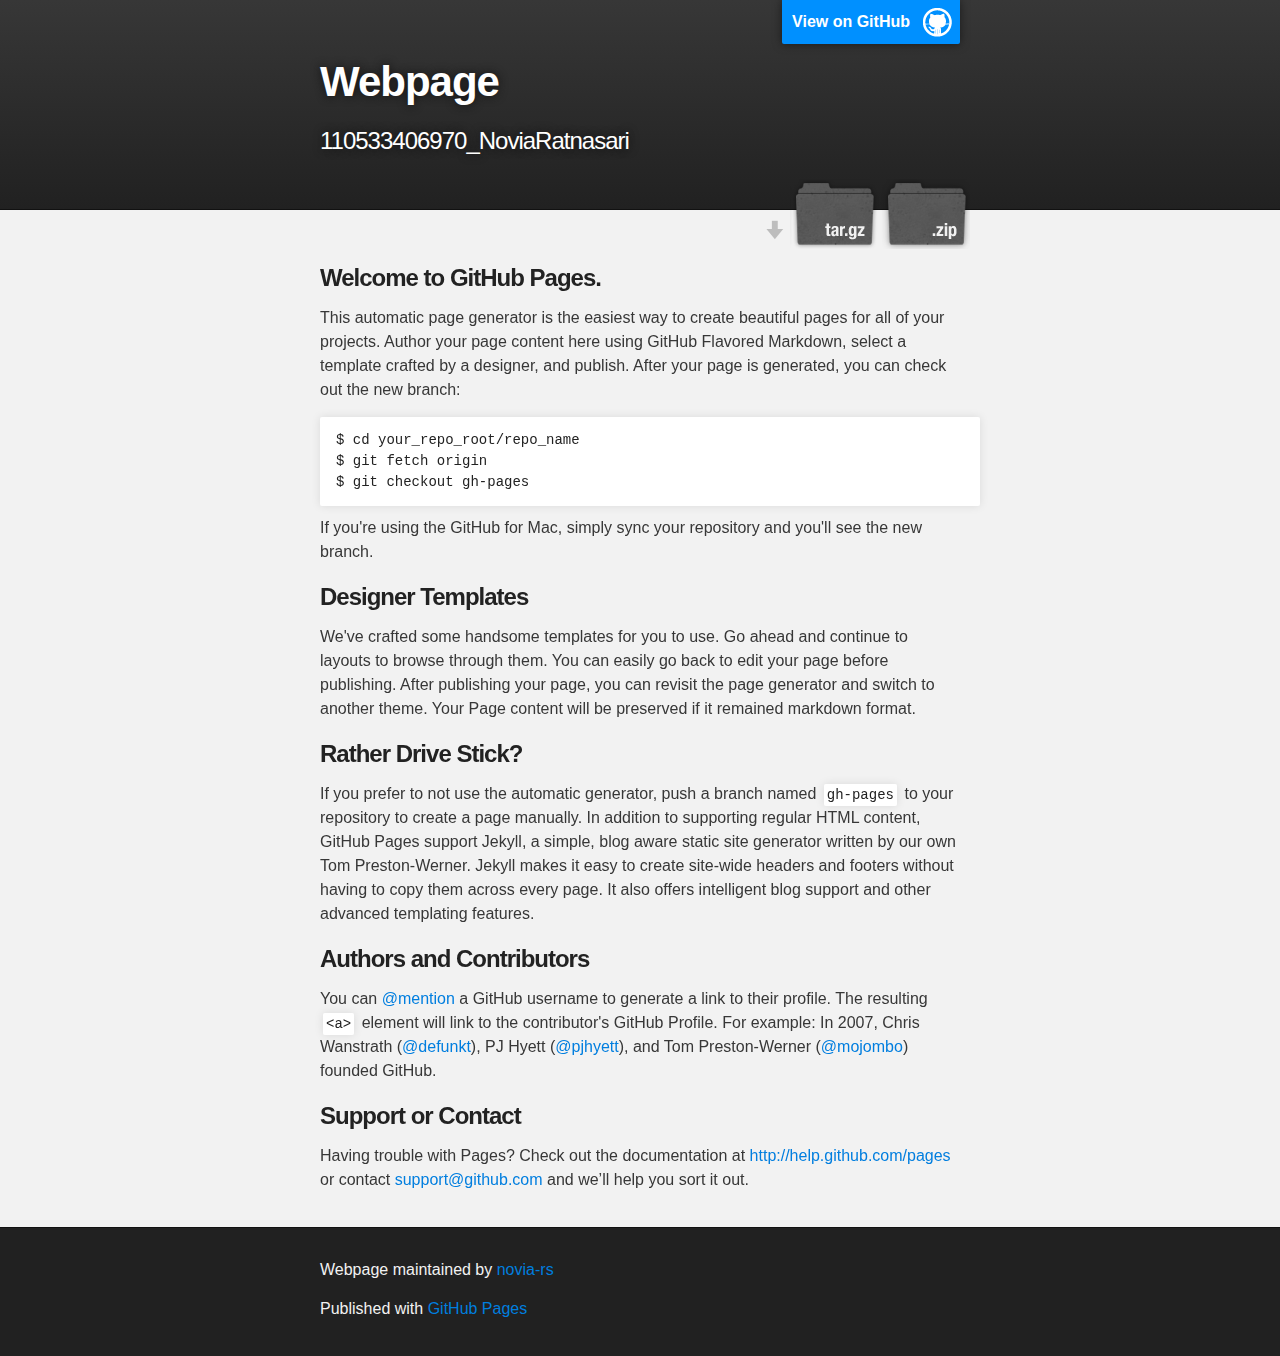
<file: index.html>
<!DOCTYPE html>
<html>

  <head>
    <meta charset='utf-8' />
    <meta http-equiv="X-UA-Compatible" content="chrome=1" />
    <meta name="description" content="Webpage : 110533406970_NoviaRatnasari" />

    <link rel="stylesheet" type="text/css" media="screen" href="stylesheets/stylesheet.css">

    <title>Webpage</title>
  </head>

  <body>

    <!-- HEADER -->
    <div id="header_wrap" class="outer">
        <header class="inner">
          <a id="forkme_banner" href="https://github.com/novia-rs/webpage">View on GitHub</a>

          <h1 id="project_title">Webpage</h1>
          <h2 id="project_tagline">110533406970_NoviaRatnasari</h2>

            <section id="downloads">
              <a class="zip_download_link" href="https://github.com/novia-rs/webpage/zipball/master">Download this project as a .zip file</a>
              <a class="tar_download_link" href="https://github.com/novia-rs/webpage/tarball/master">Download this project as a tar.gz file</a>
            </section>
        </header>
    </div>

    <!-- MAIN CONTENT -->
    <div id="main_content_wrap" class="outer">
      <section id="main_content" class="inner">
        <h3>Welcome to GitHub Pages.</h3>

<p>This automatic page generator is the easiest way to create beautiful pages for all of your projects. Author your page content here using GitHub Flavored Markdown, select a template crafted by a designer, and publish. After your page is generated, you can check out the new branch:</p>

<pre><code>$ cd your_repo_root/repo_name
$ git fetch origin
$ git checkout gh-pages
</code></pre>

<p>If you're using the GitHub for Mac, simply sync your repository and you'll see the new branch.</p>

<h3>Designer Templates</h3>

<p>We've crafted some handsome templates for you to use. Go ahead and continue to layouts to browse through them. You can easily go back to edit your page before publishing. After publishing your page, you can revisit the page generator and switch to another theme. Your Page content will be preserved if it remained markdown format.</p>

<h3>Rather Drive Stick?</h3>

<p>If you prefer to not use the automatic generator, push a branch named <code>gh-pages</code> to your repository to create a page manually. In addition to supporting regular HTML content, GitHub Pages support Jekyll, a simple, blog aware static site generator written by our own Tom Preston-Werner. Jekyll makes it easy to create site-wide headers and footers without having to copy them across every page. It also offers intelligent blog support and other advanced templating features.</p>

<h3>Authors and Contributors</h3>

<p>You can <a href="https://github.com/blog/821" class="user-mention">@mention</a> a GitHub username to generate a link to their profile. The resulting <code>&lt;a&gt;</code> element will link to the contributor's GitHub Profile. For example: In 2007, Chris Wanstrath (<a href="https://github.com/defunkt" class="user-mention">@defunkt</a>), PJ Hyett (<a href="https://github.com/pjhyett" class="user-mention">@pjhyett</a>), and Tom Preston-Werner (<a href="https://github.com/mojombo" class="user-mention">@mojombo</a>) founded GitHub.</p>

<h3>Support or Contact</h3>

<p>Having trouble with Pages? Check out the documentation at <a href="http://help.github.com/pages">http://help.github.com/pages</a> or contact <a href="mailto:support@github.com">support@github.com</a> and we’ll help you sort it out.</p>
      </section>
    </div>

    <!-- FOOTER  -->
    <div id="footer_wrap" class="outer">
      <footer class="inner">
        <p class="copyright">Webpage maintained by <a href="https://github.com/novia-rs">novia-rs</a></p>
        <p>Published with <a href="http://pages.github.com">GitHub Pages</a></p>
      </footer>
    </div>

    

  </body>
</html>
</file>
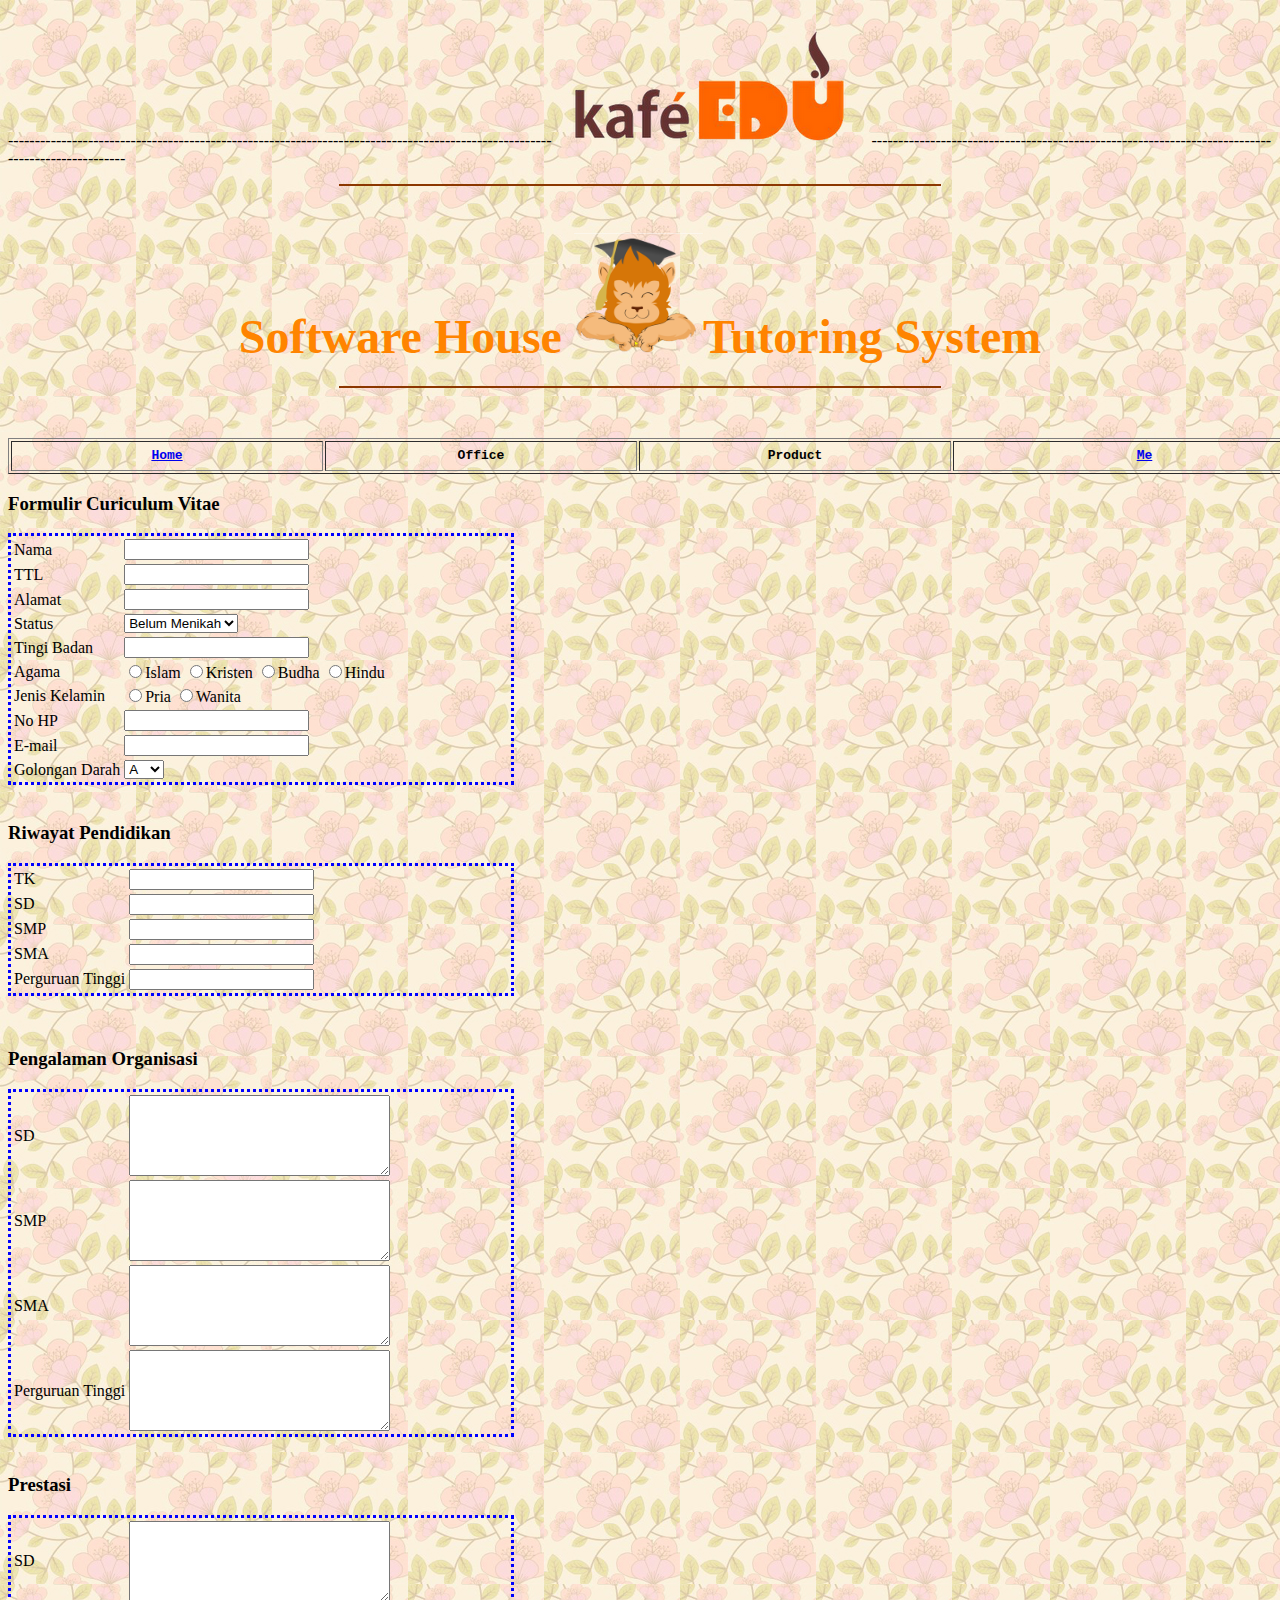
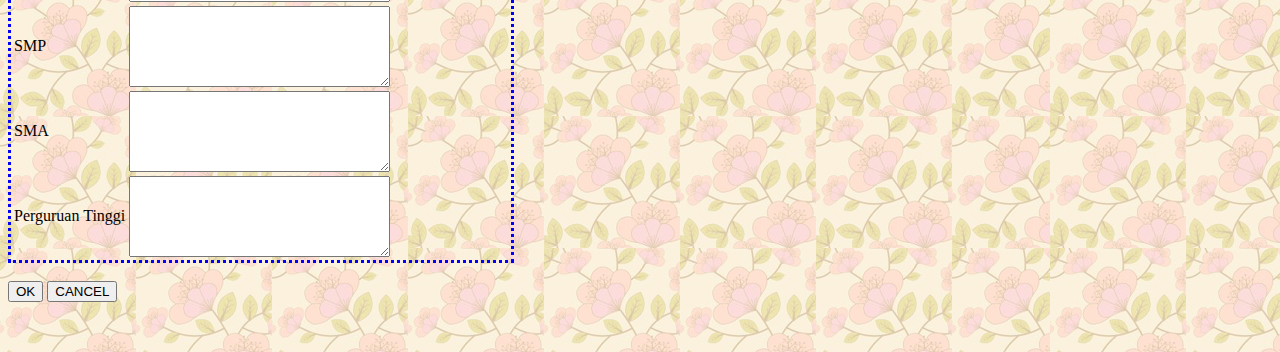
<file: form.html>
<html>
<title>Sanggar Singgah Opie Teta
</title>
</head>
<body background="back.jpg">
<p>
  <marquee direction="center">
  </marquee>	
</p>
<p>  	------------------------------------------------------------------------------------------------------<img src="kafeEDu2 (1).png" width="320" height="122" align="bottom">-------------------------------------------------------------------------------------------------</p>
<hr color="8c3700" width="600" height="45" align="center">
<br>

<h1 align="center">
<font face="AdineKirnberg">
<font size="30">
<font color="ff8400">
Software House </font><font face="AdineKirnberg"><font size="30"><font color="ff8400"><img src="Capture (5).PNG" width="129" height="120"></font></font></font><font color="ff8400">Tutoring System<b><br>
</b></font><b>
</b></font><b>
</b></font><b>
</b></h1><b><b><hr color="8c3700" width="600" height="45" align="center"></b></b>
<p>&nbsp;</p>
        <table width="1331" height="36" border="1">
  <tr>
    <td width="308"><div align="center"><samp><strong><a href="Profil.html">Home</a></strong></samp></div></td>
    <td width="308"><div align="center"><samp><strong>Office</strong></samp></div></td>
    <td width="308"><div align="center"><samp><strong>Product</strong></samp></div></td>
    <td width="379"><div align="center"><samp><strong><a href="MeProfile.html">Me</a></strong></samp></div></td>
  </tr>
</table>
<h3>Formulir Curiculum Vitae</h3>
	<form action="" method="post">
    <div style="width:500px;border:3px dotted blue;">
	<table border=0>
   
    <tr>
      <td>Nama</td>
      <td><input type="text" /></td>
    </tr>
	
	 <tr>
      <td>TTL</td>
      <td><input type="text" /></td>
    </tr>
	
	 <tr>
      <td>Alamat</td>
      <td><input type="text" /></td>
    </tr>
	
	<tr>
      <td>Status</td>
      <td>
      <select name="status">
        <option>Belum Menikah</option>
        <option>Menikah</option>
		<option>Duda</option>
		<option>Janda</option>
      </select>
      </td>
    </tr>
	
	<tr>
      <td>Tingi Badan</td>
      <td><input type="text" /></td>
    </tr>
	
	<tr>
      <td>Agama</td>
      <td>
        <input type="radio" name="agama"/>Islam
        <input type="radio" name="agama"/>Kristen
		<input type="radio" name="agama"/>Budha
		<input type="radio" name="agama"/>Hindu
      </td>
    </tr>
	
	<tr>
      <td>Jenis Kelamin</td>
      <td>
        <input type="radio" name="sex"/>Pria
        <input type="radio" name="sex"/>Wanita
      </td>
    </tr>
	
	 <tr>
      <td>No HP</td>
      <td><input type="number" /></td>
    </tr>
	
	<tr>
      <td>E-mail</td>
      <td><input type="text" /></td>
    </tr>
	
	<tr>
      <td>Golongan Darah</td>
      <td>
      <select name="goldar">
        <option>A</option>
        <option>B</option>
		<option>AB</option>
		<option>O</option>
      </select>
      </td>
    </tr>
	</table>
	</div>
	<br>
	<h3>Riwayat Pendidikan</h3>
	<div style="width:500px;border:3px dotted blue;">
	<table border=0>
	<tr>
      <td>TK</td>
      <td><input type="text"/></td>
    </tr>
	
	<tr>
      <td>SD</td>
      <td><input type="text" /></td>
    </tr>
	
	<tr>
      <td>SMP</td>
      <td><input type="text" /></td>
    </tr>
	
	<tr>
      <td>SMA</td>
      <td><input type="text" /></td>
    </tr>
	
	<tr>
      <td>Perguruan Tinggi</td>
      <td><input type="text" /></td>
    </tr>
    </table>
    </form>
    </div>

	<br>
	<h3>Pengalaman Organisasi</h3>
	<div style="width:500px;border:3px dotted blue;">
	<table border=0>
	<tr>
      <td>SD</td>
      <td><textarea name="sd"cols="30" rows="5"></textarea>
	  </td>
    </tr>
	
	<tr>
      <td>SMP</td>
      <td><textarea name="smp"cols="30" rows="5"></textarea>
    </tr>
	
	<tr>
      <td>SMA</td>
      <td><textarea name="sma"cols="30" rows="5"></textarea>
    </tr>
	
	<tr>
      <td>Perguruan Tinggi</td>
      <td><textarea name="perguruan tinggi"cols="30" rows="5"></textarea>
    </tr>
    </table>
	</form>
    </div>
	
	<br>
	<h3>Prestasi</h3>
	<div style="width:500px;border:3px dotted blue;">
	<table border=0>
	
	<tr>
      <td>SD</td>
      <td><textarea name="sd"cols="30" rows="5"></textarea>
    </tr>
	
	<tr>
      <td>SMP</td>
      <td><textarea name="smp"cols="30" rows="5"></textarea>
    </tr>
	
	<tr>
      <td>SMA</td>
      <td><textarea name="sma"cols="30" rows="5"></textarea>
    </tr>
	
	<tr>
      <td>Perguruan Tinggi</td>
      <td><textarea name="perguruan tinggi"cols="30" rows="5"></textarea>
    </tr>
    </table>
	</form>
    </div>
	<br>
	<tr>
      <td>
        <input type="submit" value="OK" />
        <input type="submit" value="CANCEL" />
      </td>
<blockquote>
  <blockquote>
    <blockquote>
      <blockquote>
        <p>&nbsp;</p>
      </blockquote>
    </blockquote>
  </blockquote>
</blockquote>
<blockquote align="center">
  <blockquote>
    <blockquote>
      <blockquote>
<label for="textarea"></label>

</body></html>
</file>
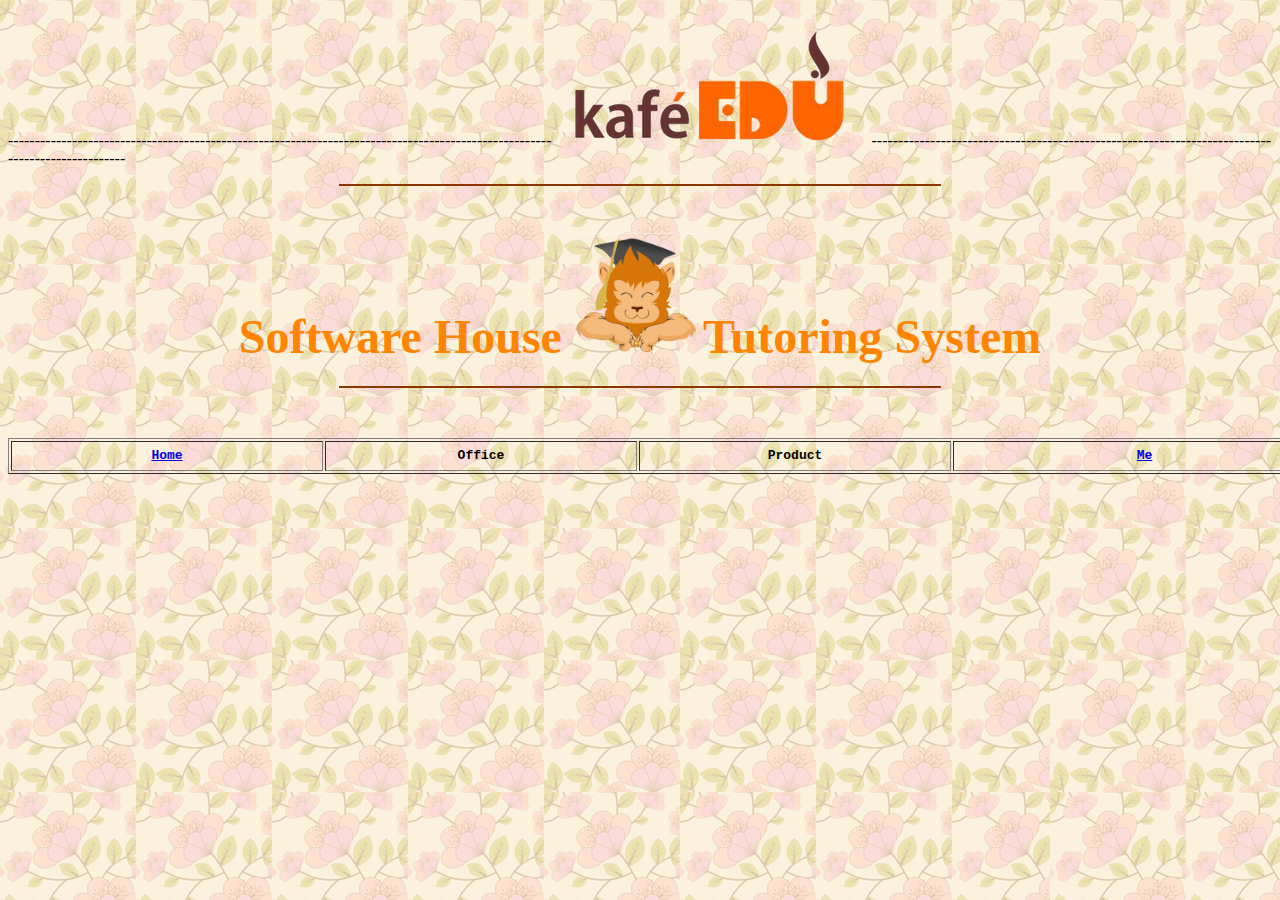
<file: Media.html>
<html>
<title>Sanggar Singgah Opie Teta
</title>
</head>
<body background="back.jpg">
<p>
  <marquee direction="center">
  </marquee>	
</p>
<p>  	------------------------------------------------------------------------------------------------------<img src="kafeEDu2 (1).png" width="320" height="122" align="bottom">-------------------------------------------------------------------------------------------------</p>
<hr color="8c3700" width="600" height="45" align="center">
<br>

<h1 align="center">
<font face="AdineKirnberg">
<font size="30">
<font color="ff8400">
Software House </font><font face="AdineKirnberg"><font size="30"><font color="ff8400"><img src="Capture (5).PNG" width="129" height="120"></font></font></font><font color="ff8400">Tutoring System<b><br>
</b></font><b>
</b></font><b>
</b></font><b>
</b></h1><b><b><hr color="8c3700" width="600" height="45" align="center"></b></b>
<p>&nbsp;</p>
        <table width="1331" height="36" border="1">
  <tr>
    <td width="308"><div align="center"><samp><strong><a href="Profil.html">Home</a></strong></samp></div></td>
    <td width="308"><div align="center"><samp><strong>Office</strong></samp></div></td>
    <td width="308"><div align="center"><samp><strong>Product</strong></samp></div></td>
    <td width="379"><div align="center"><samp><strong><a href="MeProfile.html">Me</a></strong></samp></div></td>
  </tr>
</table>
<blockquote>
  <blockquote>
    <blockquote>
      <blockquote>
        <p>&nbsp;</p>
      </blockquote>
    </blockquote>
  </blockquote>
</blockquote>
<blockquote align="center">
  <blockquote>
    <blockquote>
      <blockquote>
<label for="textarea"></label>

</body></html>
</file>
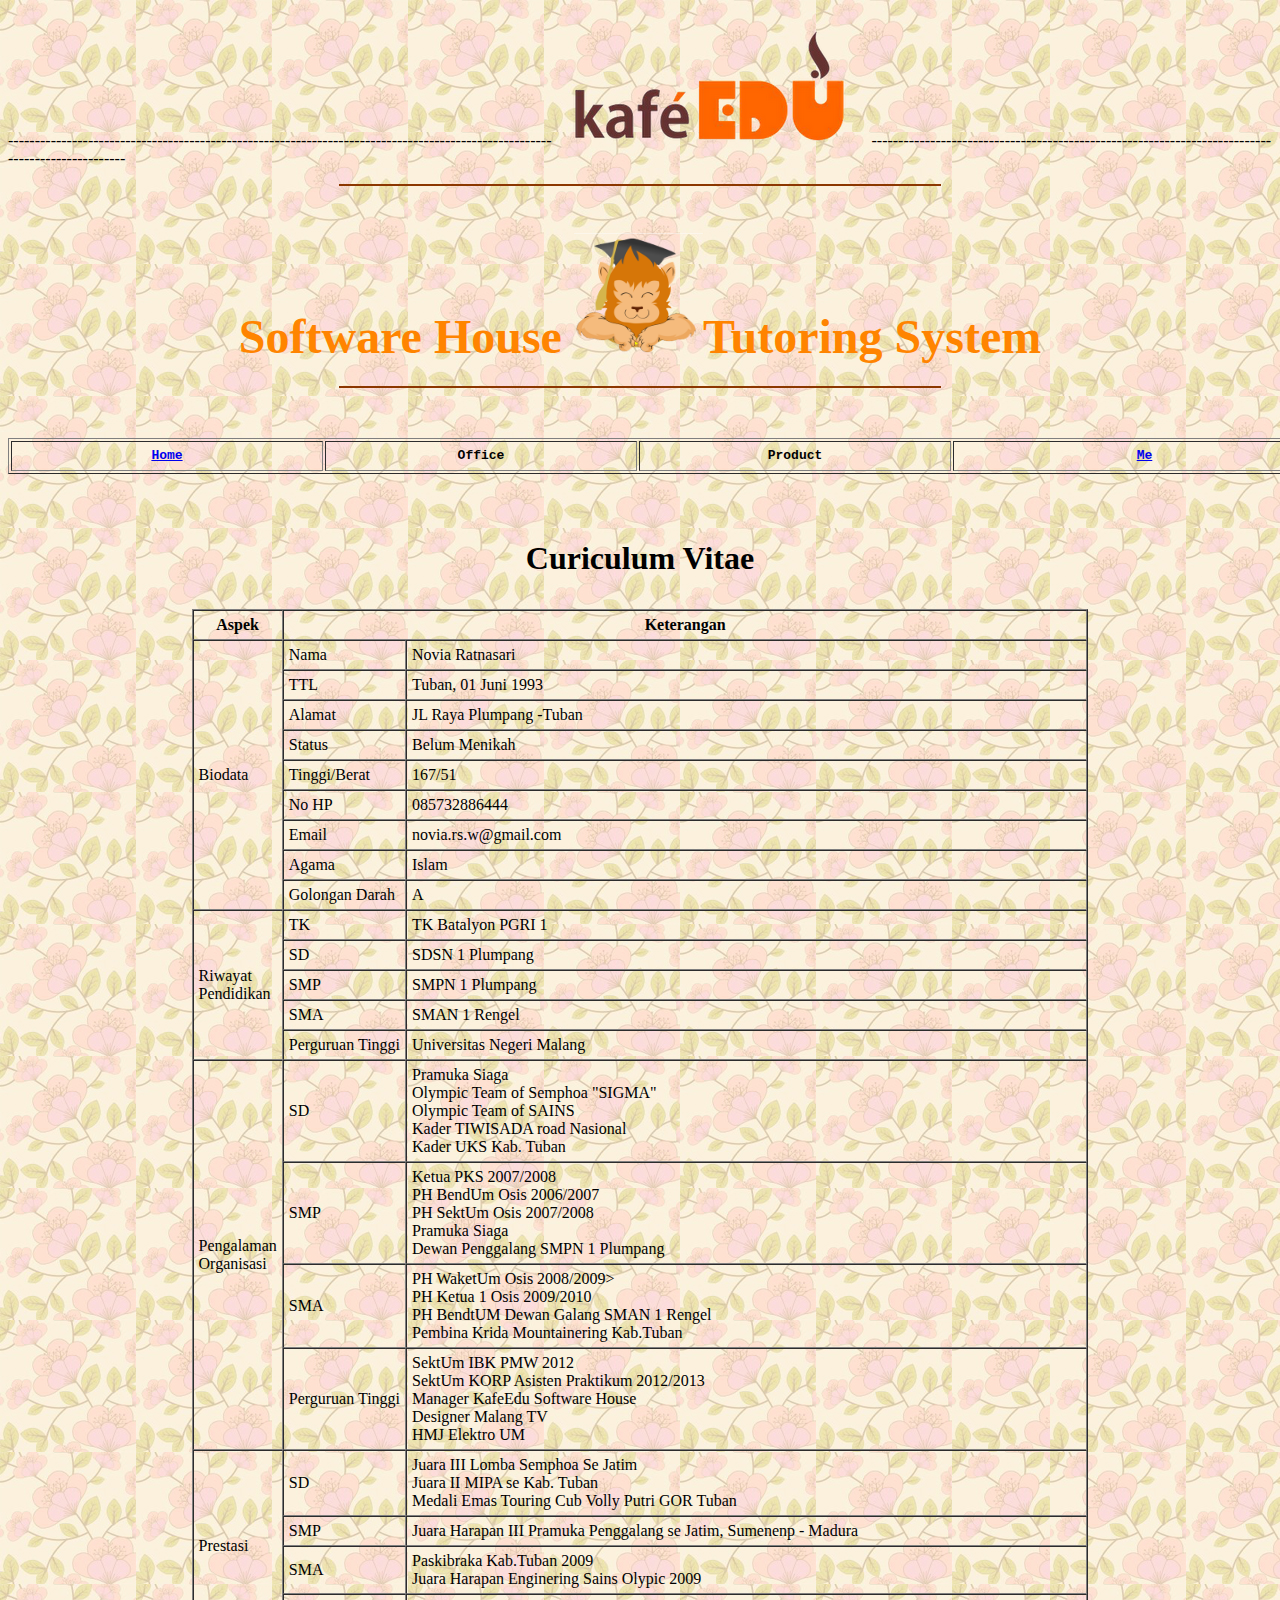
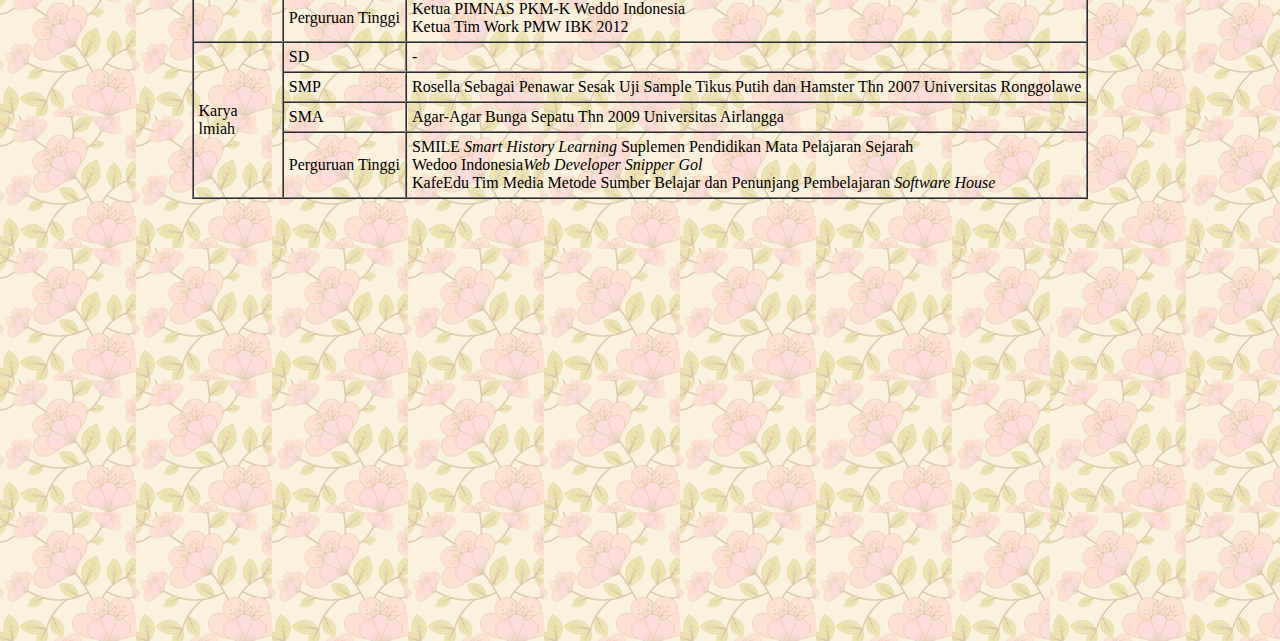
<file: MeProfile.html>
<html>
<title>Sanggar Singgah Opie Teta
</title>
</head>
<body background="back.jpg">
<p>
  <marquee direction="center">
  </marquee>	
</p>
<p>  	------------------------------------------------------------------------------------------------------<img src="kafeEDu2 (1).png" width="320" height="122" align="bottom">-------------------------------------------------------------------------------------------------</p>
<hr color="8c3700" width="600" height="45" align="center">
<br>

<h1 align="center">
<font face="AdineKirnberg">
<font size="30">
<font color="ff8400">
Software House </font><font face="AdineKirnberg"><font size="30"><font color="ff8400"><img src="Capture (5).PNG" width="129" height="120"></font></font></font><font color="ff8400">Tutoring System<b><br>
</b></font><b>
</b></font><b>
</b></font><b>
</b></h1><b><b><hr color="8c3700" width="600" height="45" align="center"></b></b>
<p>&nbsp;</p>
        <table width="1331" height="36" border="1">
  <tr>
    <td width="308"><div align="center"><samp><strong><a href="Profil.html">Home</a></strong></samp></div></td>
    <td width="308"><div align="center"><samp><strong>Office</strong></samp></div></td>
    <td width="308"><div align="center"><samp><strong>Product</strong></samp></div></td>
    <td width="379"><div align="center"><samp><strong><a href="MeProfile.html">Me</a></strong></samp></div></td>
  </tr>
</table>
<blockquote>
  <blockquote>
    <blockquote>
      <blockquote>
        <p>&nbsp;</p>
      </blockquote>
    </blockquote>
  </blockquote>
</blockquote>
<blockquote align="center">
  <blockquote>
    <blockquote>
      <blockquote>
<label for="textarea"></label>
<!DOCTYPE html>
<html>
	<head>
	<title>
	Curiculum Vitae
	</title>
	</head>
	
	<body bgcolor="orange">
	
	<h1><p align="center"> Curiculum Vitae </p></h1>

    <table border=1 align="center" cellspacing=0 cellpadding=5>
    <tr>
      <th width="75">Aspek</th>
      <!-- Gabung kolom nama dan alamat --> 
      <th width="350" colspan=2>Keterangan</th>
    </tr>

	
    <tr>
      <td rowspan=9>Biodata</td>
      <td>Nama</td>
      <td>Novia Ratnasari</td>
    </tr>
 
    <tr>
      <td>TTL</td>
      <td>Tuban, 01 Juni 1993</td>
    </tr>

	 <tr>
      <td>Alamat</td>
      <td>JL Raya Plumpang -Tuban</td>
    </tr>
	
	<tr>
      <td>Status</td>
      <td>Belum Menikah</td>
    </tr>
	
	<tr>
      <td>Tinggi/Berat</td>
      <td>167/51</td>
    </tr>
	
	<tr>
      <td>No HP</td>
      <td>085732886444</td>
    </tr>
	
	<tr>
      <td>Email</td>
      <td>novia.rs.w@gmail.com</td>
    </tr>
	
	<tr>
      <td>Agama</td>
      <td>Islam</td>
    </tr>
	
	<tr>
      <td>Golongan Darah</td>
      <td>A</td>
    </tr>
	
	<tr>
      <td rowspan=5>Riwayat Pendidikan</td>
      <td>TK</td>
      <td>TK Batalyon PGRI 1</td>
    </tr>
 
    <tr>
      <td>SD</td>
      <td>SDSN 1 Plumpang</td>
    </tr>

	 <tr>
      <td>SMP</td>
      <td>SMPN 1 Plumpang</td>
    </tr>
	
	<tr>
      <td>SMA</td>
      <td>SMAN 1 Rengel</td>
    </tr>
	
	<tr>
      <td>Perguruan Tinggi</td>
      <td>Universitas Negeri Malang</td>
    </tr>
	
	<tr>
      <td rowspan=4>Pengalaman Organisasi</td>
      <td>SD</td>
      <td>Pramuka Siaga<br>Olympic Team of Semphoa "SIGMA"<br>Olympic Team of SAINS<br>Kader TIWISADA road Nasional<br>Kader UKS Kab. Tuban<br></td>
	  
    </tr>
 
    <tr>
      <td>SMP</td>
	  <td>Ketua PKS 2007/2008<br>PH BendUm Osis 2006/2007<br>PH SektUm Osis 2007/2008<br>Pramuka Siaga<br>Dewan Penggalang SMPN 1 Plumpang</td>
	  </tr>

	  <tr>
      <td>SMA</td>
      <td>PH WaketUm Osis 2008/2009><br>PH Ketua 1 Osis 2009/2010<br>PH BendtUM Dewan Galang SMAN 1 Rengel<br>Pembina Krida Mountainering Kab.Tuban</td>
    </tr>
	
	<tr>
      <td>Perguruan Tinggi</td>
      <td>SektUm IBK PMW 2012<br>SektUm KORP Asisten Praktikum 2012/2013<br>Manager KafeEdu Software House<br>Designer Malang TV<br>HMJ Elektro UM</td>
    </tr>
	
	<tr>
      <td rowspan=4>Prestasi</td>
      <td>SD</td>
      <td>Juara III Lomba Semphoa Se Jatim<br>Juara II MIPA se Kab. Tuban<br>Medali Emas Touring Cub Volly Putri GOR Tuban</td>
    </tr>
 
    <tr>
      <td>SMP</td>
      <td>Juara Harapan III Pramuka Penggalang se Jatim, Sumenenp - Madura </td>
    </tr>

	 <tr>
      <td>SMA</td>
      <td>Paskibraka Kab.Tuban 2009<br>Juara Harapan Enginering Sains Olypic 2009</td>
    </tr>
	
	<tr>
      <td>Perguruan Tinggi</td>
      <td>Ketua PIMNAS PKM-K Weddo Indonesia<br>Ketua Tim Work PMW IBK 2012<br></td>
    </tr>

	<tr>
      <td rowspan=4>Karya lmiah</td>
      <td>SD</td>
      <td>-</td>
    </tr>
 
    <tr>
      <td>SMP</td>
      <td>Rosella Sebagai Penawar Sesak Uji Sample Tikus Putih dan Hamster Thn 2007 Universitas Ronggolawe </td>
    </tr>

	 <tr>
      <td>SMA</td>
      <td>Agar-Agar Bunga Sepatu Thn 2009 Universitas Airlangga</td>
    </tr>
	
	<tr>
      <td>Perguruan Tinggi</td>
      <td>SMILE <i>Smart History Learning</i> Suplemen Pendidikan Mata Pelajaran Sejarah<br>Wedoo Indonesia<i>Web Developer Snipper Gol</i><br>KafeEdu Tim Media Metode Sumber Belajar dan Penunjang Pembelajaran <i>Software House</i><br>
    </tr>
    </table>
        
        <p>
        <p><b><b><br>
          <br><br><br><br><br><br><br><br>
        </b></b></p>
        <p><b><b><br>
          <br><br><br><br><br><br><br><br><br><br>
        </b></b></p>
      </blockquote>
    </blockquote>
  </blockquote>
</blockquote>
<blockquote>
  <blockquote>
    <blockquote>&nbsp; </blockquote>
  </blockquote>
</blockquote>
</body></html>
</file>
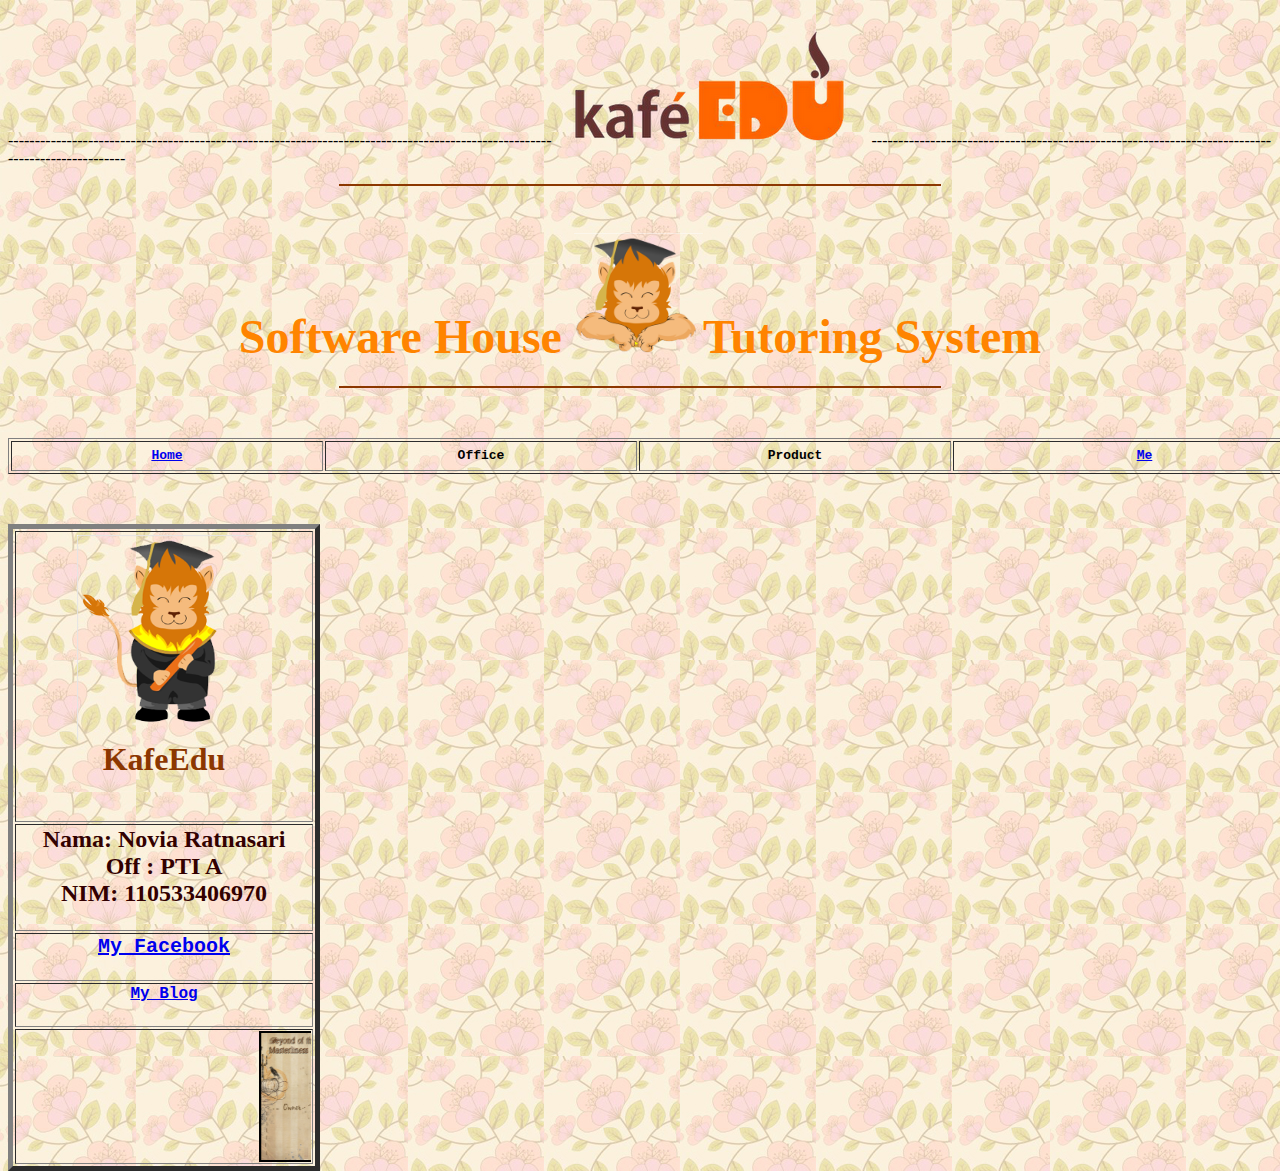
<file: Profil.html>
<html>
<title>Sanggar Singgah Opie Teta
</title>
</head>
<body background="back.jpg">
 <p>
  <marquee direction="center">
  </marquee>	
</p>
<p>  	------------------------------------------------------------------------------------------------------<img src="kafeEDu2 (1).png" width="320" height="122" align="bottom">-------------------------------------------------------------------------------------------------</p>
<hr color="8c3700" width="600" height="45" align="center">
<br>

<h1 align="center">
<font face="AdineKirnberg">
<font size="30">
<font color="ff8400">
Software House </font><font face="AdineKirnberg"><font size="30"><font color="ff8400"><img src="Capture (5).PNG" width="129" height="120"></font></font></font><font color="ff8400">Tutoring System<b><br>
</b></font><b>
</b></font><b>
</b></font><b>
</b></h1><b><b><hr color="8c3700" width="600" height="45" align="center"></b></b>
<p>&nbsp;</p>
        <table width="1331" height="36" border="1">
  <tr>
    <td width="308"><div align="center"><samp><strong><a href="Profil.html">Home</a></strong></samp></div></td>
    <td width="308"><div align="center"><samp><strong>Office</strong></samp></div></td>
    <td width="308"><div align="center"><samp><strong>Product</strong></samp></div></td>
    <td width="379"><div align="center"><samp><strong><a href="MeProfile.html">Me</a></strong></samp></div></td>
  </tr>
</table>
<blockquote>
  <blockquote>
    <blockquote>
      <blockquote>
        <p>&nbsp;</p>
      </blockquote>
    </blockquote>
  </blockquote>
</blockquote>
<b><b>
<table width="312" height="12" align="left" border="5">
  <tbody><tr>
  <td width="294">
  <h1 align="center">
  <img src="MasLambang2.PNG" width="221" height="208"><valign="left">
  <font face="AdineKirnberg">
  <font size="6">
  <font color="8c3700">KafeEdu<br>
    
  </font>
  </font>
  </font>
    
  </valign="left"></h1>
    
  
  
  <p align="center">
  <font color="330000" size="4" face="tahoma"> 
  <b><br> 
  </b>
    
    
  </font>
  </p>
  
   
    
  </td>
  </tr>
  <tr>
  <td>
  <h1 align="center">
  <font face="Calibri">
  <font size="5">
  <font color="330000">
    Nama: Novia Ratnasari<br>
    Off : PTI A<br>
    NIM: 110533406970<br> 
  </font>
  </font>
  </font>
  </h1>
  </td>
  </tr>
  <tr>
  <td>
  <h1 align="center">
  <valign="left">
  <font face="AdineKirnberg">
  <font size="5">
  <font color="330000">
  <pre><b><a href="http://www.facebook.com/Noviars">My Facebook</a></b></pre>
  </font>
  </font>
  </font>
    
  </valign="left"></h1>
  </td>
  </tr>
  <tr>
  <td>
  <h1 align="center">
  <font face="AdineKirnberg">
  <font size="4">
  <font color="330000">
  <pre><b><a href="http://www.dreamlandpuccapigletsister.blogspot.com/">My Blog</a></b></pre> 
  </font>
  </font>
  </font>
  </h1>
  </td>
  </tr> 
    
  <tr>
  <td>
  <marquee direction="center">
  <img src="kafeedu.jpg" width="268" height="127" border="2">
  </marquee>
  </td>
  </tr>
    
    
    
    
    
</tbody></table>
</b></b>
<blockquote align="center">
  <blockquote>
    <blockquote>
      <blockquote>
        <form name="form1" method="post" action="">
          <label for="textarea"></label>
        </form>
        <p>
        <p><b><b><br>
          <br><br><br><br><br><br><br><br>
        </b></b></p>
        <p><b><b><br>
          <br><br><br><br><br><br><br><br><br><br>
        </b></b></p>
      </blockquote>
    </blockquote>
  </blockquote>
</blockquote>
<blockquote>
  <blockquote>
    <blockquote>&nbsp; </blockquote>
  </blockquote>
</blockquote>
</body></html>
</file>
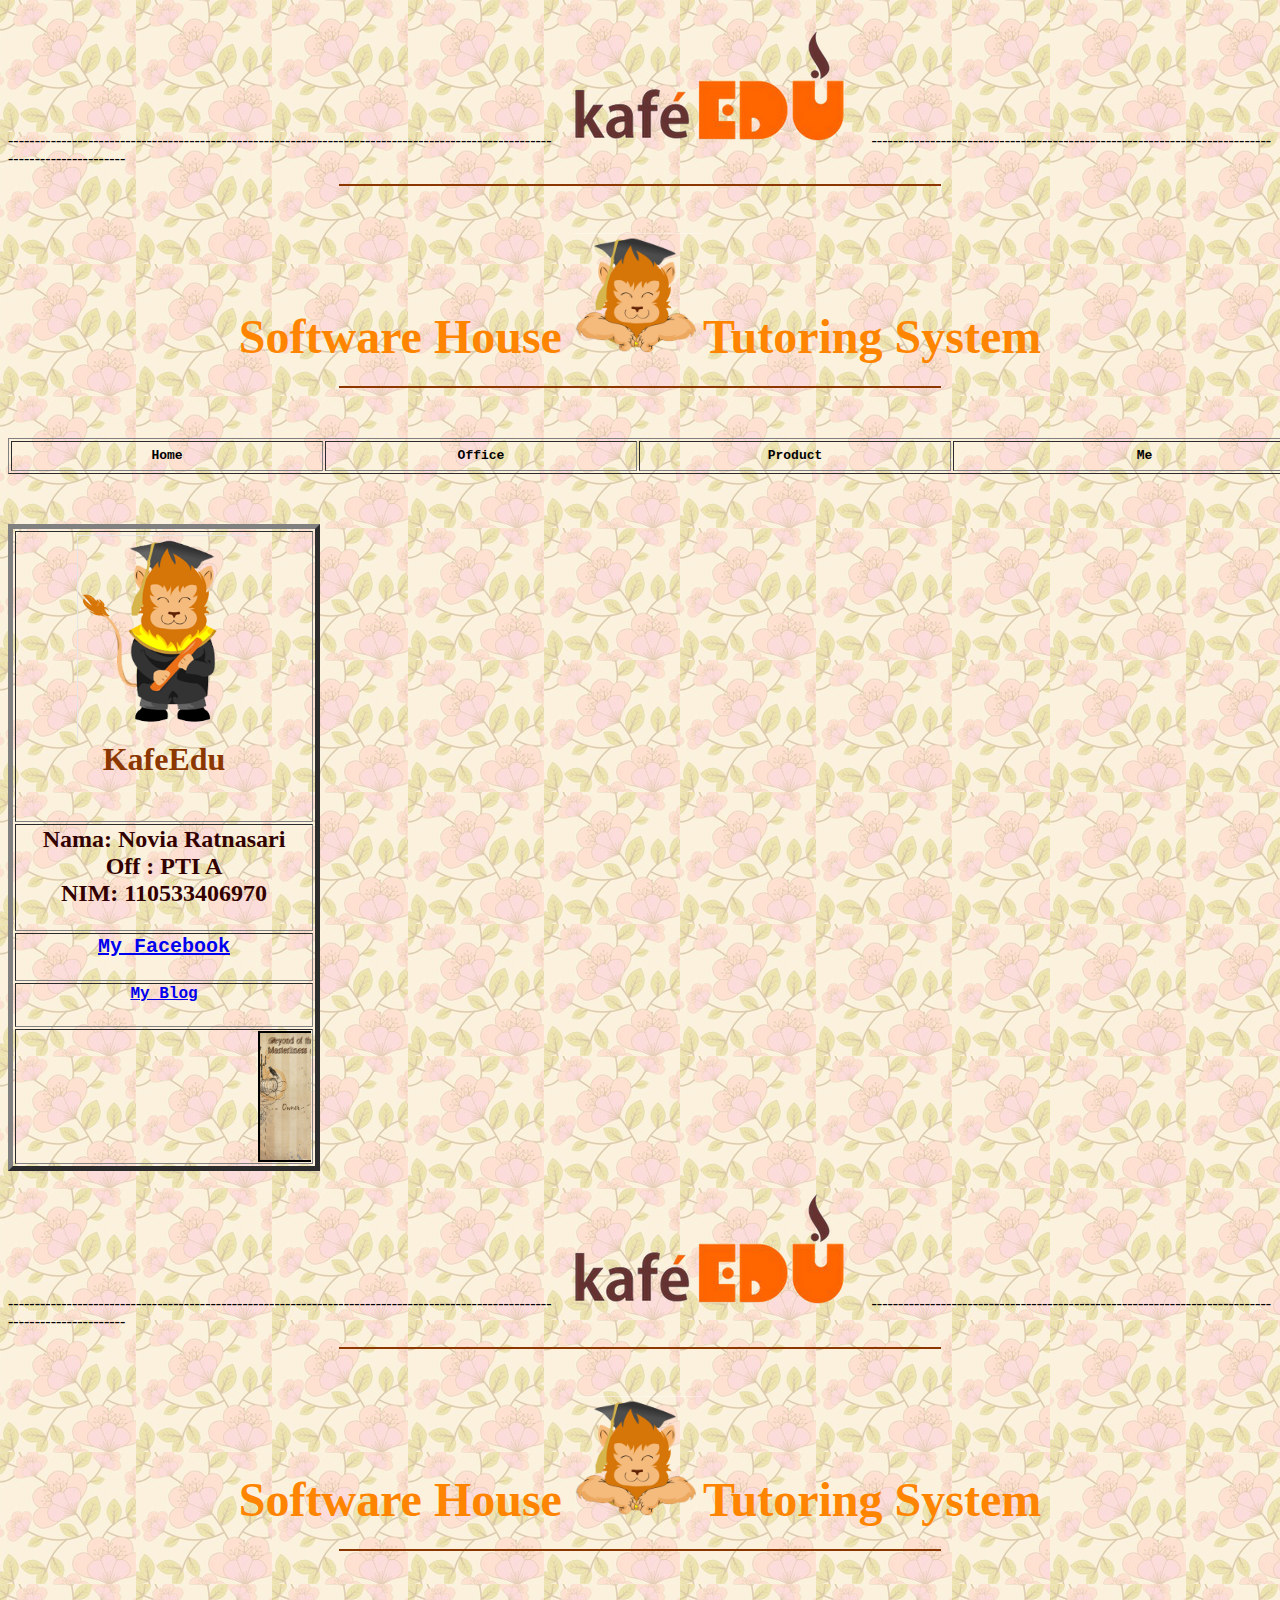
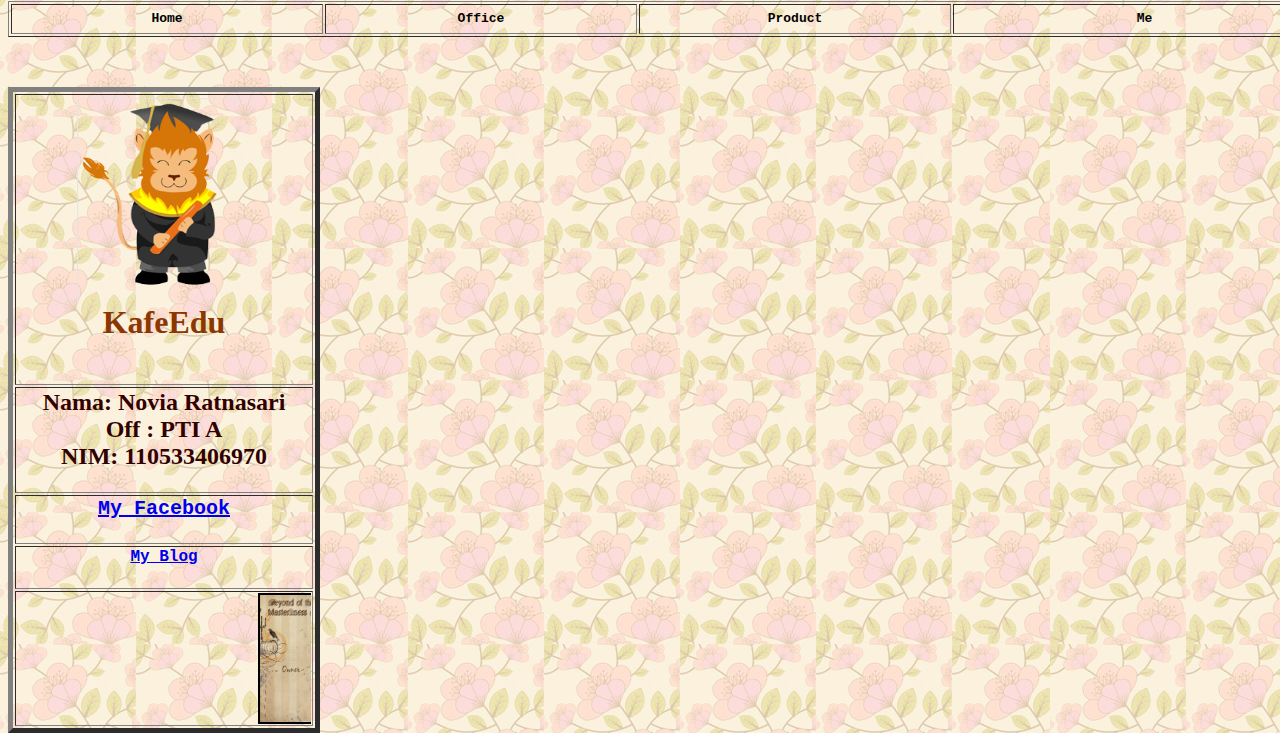
<file: Untitled-1.html>
<html>
<title>Sanggar Singgah Opie Teta
</title>
</head>
<body background="back.jpg">
<p>
  <marquee direction="center">
  </marquee>	
</p>
<p>  	------------------------------------------------------------------------------------------------------<img src="kafeEDu2 (1).png" width="320" height="122" align="bottom">-------------------------------------------------------------------------------------------------</p>
<hr color="8c3700" width="600" height="45" align="center">
<br>

<h1 align="center">
<font face="AdineKirnberg">
<font size="30">
<font color="ff8400">
Software House </font><font face="AdineKirnberg"><font size="30"><font color="ff8400"><img src="Capture (5).PNG" width="129" height="120"></font></font></font><font color="ff8400">Tutoring System<b><br>
</b></font><b>
</b></font><b>
</b></font><b>
</b></h1><b><b><hr color="8c3700" width="600" height="45" align="center"></b></b>
<p>&nbsp;</p>
        <table width="1331" height="36" border="1">
  <tr>
    <td width="308"><div align="center"><samp><strong>Home</strong></samp></div></td>
    <td width="308"><div align="center"><samp><strong>Office</strong></samp></div></td>
    <td width="308"><div align="center"><samp><strong>Product</strong></samp></div></td>
    <td width="379"><div align="center"><samp><strong>Me</strong></samp></div></td>
  </tr>
</table>
<blockquote>
  <blockquote>
    <blockquote>
      <blockquote>
        <p>&nbsp;</p>
      </blockquote>
    </blockquote>
  </blockquote>
</blockquote>
<b><b>
<table width="312" height="12" align="left" border="5">
  <tbody><tr>
  <td width="294">
  <h1 align="center">
  <img src="MasLambang2.PNG" width="221" height="208"><valign="left">
  <font face="AdineKirnberg">
  <font size="6">
  <font color="8c3700">KafeEdu<br>
    
  </font>
  </font>
  </font>
    
  </valign="left"></h1>
    
  
  
  <p align="center">
  <font color="330000" size="4" face="tahoma"> 
  <b><br> 
  </b>
    
    
  </font>
  </p>
  
   
    
  </td>
  </tr>
  <tr>
  <td>
  <h1 align="center">
  <font face="Calibri">
  <font size="5">
  <font color="330000">
    Nama: Novia Ratnasari<br>
    Off : PTI A<br>
    NIM: 110533406970<br> 
  </font>
  </font>
  </font>
  </h1>
  </td>
  </tr>
  <tr>
  <td>
  <h1 align="center">
  <valign="left">
  <font face="AdineKirnberg">
  <font size="5">
  <font color="330000">
  <pre><b><a href="http://www.facebook.com/Noviars">My Facebook</a></b></pre>
  </font>
  </font>
  </font>
    
  </valign="left"></h1>
  </td>
  </tr>
  <tr>
  <td>
  <h1 align="center">
  <font face="AdineKirnberg">
  <font size="4">
  <font color="330000">
  <pre><b><a href="http://www.dreamlandpuccapigletsister.blogspot.com/">My Blog</a></b></pre> 
  </font>
  </font>
  </font>
  </h1>
  </td>
  </tr> 
    
  <tr>
  <td>
  <marquee direction="center">
  <img src="kafeedu.jpg" width="268" height="127" border="2">
  </marquee>
  </td>
  </tr>
    
    
    
    
    
</tbody></table>
</b></b>
<blockquote align="center">
  <blockquote>
    <blockquote>
      <blockquote>
        <form name="form1" method="post" action="">
          <label for="textarea"></label>
        </form>
        <p>
        <p><b><b><br>
          <br><br><br><br><br><br><br><br>
        </b></b></p>
        <p><b><b><br>
          <br><br><br><br><br><br><br><br><br><br>
        </b></b></p>
      </blockquote>
    </blockquote>
  </blockquote>
</blockquote>
<blockquote>
  <blockquote>
    <blockquote>&nbsp; </blockquote>
  </blockquote>
</blockquote>
</body></html>



<html>
<title>Sanggar Singgah Opie Teta
</title>
</head>
<body background="back.jpg">
<p>
  <marquee direction="center">
  </marquee>	
</p>
<p>  	------------------------------------------------------------------------------------------------------<img src="kafeEDu2 (1).png" width="320" height="122" align="bottom">-------------------------------------------------------------------------------------------------</p>
<hr color="8c3700" width="600" height="45" align="center">
<br>

<h1 align="center">
<font face="AdineKirnberg">
<font size="30">
<font color="ff8400">
Software House </font><font face="AdineKirnberg"><font size="30"><font color="ff8400"><img src="Capture (5).PNG" width="129" height="120"></font></font></font><font color="ff8400">Tutoring System<b><br>
</b></font><b>
</b></font><b>
</b></font><b>
</b></h1><b><b><hr color="8c3700" width="600" height="45" align="center"></b></b>
<p>&nbsp;</p>
        <table width="1331" height="36" border="1">
  <tr>
    <td width="308"><div align="center"><samp><strong>Home</strong></samp></div></td>
    <td width="308"><div align="center"><samp><strong>Office</strong></samp></div></td>
    <td width="308"><div align="center"><samp><strong>Product</strong></samp></div></td>
    <td width="379"><div align="center"><samp><strong>Me</strong></samp></div></td>
  </tr>
</table>
<blockquote>
  <blockquote>
    <blockquote>
      <blockquote>
        <p>&nbsp;</p>
      </blockquote>
    </blockquote>
  </blockquote>
</blockquote>
<b><b>
<table width="312" height="12" align="left" border="5">
  <tbody><tr>
  <td width="294">
  <h1 align="center">
  <img src="MasLambang2.PNG" width="221" height="208"><valign="left">
  <font face="AdineKirnberg">
  <font size="6">
  <font color="8c3700">KafeEdu<br>
    
  </font>
  </font>
  </font>
    
  </valign="left"></h1>
    
  
  
  <p align="center">
  <font color="330000" size="4" face="tahoma"> 
  <b><br> 
  </b>
    
    
  </font>
  </p>
  
   
    
  </td>
  </tr>
  <tr>
  <td>
  <h1 align="center">
  <font face="Calibri">
  <font size="5">
  <font color="330000">
    Nama: Novia Ratnasari<br>
    Off : PTI A<br>
    NIM: 110533406970<br> 
  </font>
  </font>
  </font>
  </h1>
  </td>
  </tr>
  <tr>
  <td>
  <h1 align="center">
  <valign="left">
  <font face="AdineKirnberg">
  <font size="5">
  <font color="330000">
  <pre><b><a href="http://www.facebook.com/Noviars">My Facebook</a></b></pre>
  </font>
  </font>
  </font>
    
  </valign="left"></h1>
  </td>
  </tr>
  <tr>
  <td>
  <h1 align="center">
  <font face="AdineKirnberg">
  <font size="4">
  <font color="330000">
  <pre><b><a href="http://www.dreamlandpuccapigletsister.blogspot.com/">My Blog</a></b></pre> 
  </font>
  </font>
  </font>
  </h1>
  </td>
  </tr> 
    
  <tr>
  <td>
  <marquee direction="center">
  <img src="kafeedu.jpg" width="268" height="127" border="2">
  </marquee>
  </td>
  </tr>
    
    
    
    
    
</tbody></table>
</b></b>
<blockquote align="center">
  <blockquote>
    <blockquote>
      <blockquote>
        <form name="form1" method="post" action="">
          <label for="textarea"></label>
        </form>
        <p>
        <p><b><b><br>
          <br><br><br><br><br><br><br><br>
        </b></b></p>
        <p><b><b><br>
          <br><br><br><br><br><br><br><br><br><br>
        </b></b></p>
      </blockquote>
    </blockquote>
  </blockquote>
</blockquote>
<blockquote>
  <blockquote>
    <blockquote>&nbsp; </blockquote>
  </blockquote>
</blockquote>
</body></html>
</file>
<file: stylesheets/stylesheet.css>
/*******************************************************************************
Slate Theme for GitHub Pages
by Jason Costello, @jsncostello
*******************************************************************************/

@import url(pygment_trac.css);

/*******************************************************************************
MeyerWeb Reset
*******************************************************************************/

html, body, div, span, applet, object, iframe,
h1, h2, h3, h4, h5, h6, p, blockquote, pre,
a, abbr, acronym, address, big, cite, code,
del, dfn, em, img, ins, kbd, q, s, samp,
small, strike, strong, sub, sup, tt, var,
b, u, i, center,
dl, dt, dd, ol, ul, li,
fieldset, form, label, legend,
table, caption, tbody, tfoot, thead, tr, th, td,
article, aside, canvas, details, embed,
figure, figcaption, footer, header, hgroup,
menu, nav, output, ruby, section, summary,
time, mark, audio, video {
  margin: 0;
  padding: 0;
  border: 0;
  font: inherit;
  vertical-align: baseline;
}

/* HTML5 display-role reset for older browsers */
article, aside, details, figcaption, figure,
footer, header, hgroup, menu, nav, section {
  display: block;
}

ol, ul {
  list-style: none;
}

blockquote, q {
}

table {
  border-collapse: collapse;
  border-spacing: 0;
}

a:focus {
  outline: none;
}

/*******************************************************************************
Theme Styles
*******************************************************************************/

body {
  box-sizing: border-box;
  color:#373737;
  background: #212121;
  font-size: 16px;
  font-family: 'Myriad Pro', Calibri, Helvetica, Arial, sans-serif;
  line-height: 1.5;
  -webkit-font-smoothing: antialiased;
}

h1, h2, h3, h4, h5, h6 {
  margin: 10px 0;
  font-weight: 700;
  color:#222222;
  font-family: 'Lucida Grande', 'Calibri', Helvetica, Arial, sans-serif;
  letter-spacing: -1px;
}

h1 {
  font-size: 36px;
  font-weight: 700;
}

h2 {
  padding-bottom: 10px;
  font-size: 32px;
  background: url('../images/bg_hr.png') repeat-x bottom;
}

h3 {
  font-size: 24px;
}

h4 {
  font-size: 21px;
}

h5 {
  font-size: 18px;
}

h6 {
  font-size: 16px;
}

p {
  margin: 10px 0 15px 0;
}

footer p {
  color: #f2f2f2;
}

a {
  text-decoration: none;
  color: #007edf;
  text-shadow: none;

  transition: color 0.5s ease;
  transition: text-shadow 0.5s ease;
  -webkit-transition: color 0.5s ease;
  -webkit-transition: text-shadow 0.5s ease;
  -moz-transition: color 0.5s ease;
  -moz-transition: text-shadow 0.5s ease;
  -o-transition: color 0.5s ease;
  -o-transition: text-shadow 0.5s ease;
  -ms-transition: color 0.5s ease;
  -ms-transition: text-shadow 0.5s ease;
}

#main_content a:hover {
  color: #0069ba;
  text-shadow: #0090ff 0px 0px 2px;
}

footer a:hover {
  color: #43adff;
  text-shadow: #0090ff 0px 0px 2px;
}

em {
  font-style: italic;
}

strong {
  font-weight: bold;
}

img {
  position: relative;
  margin: 0 auto;
  max-width: 739px;
  padding: 5px;
  margin: 10px 0 10px 0;
  border: 1px solid #ebebeb;

  box-shadow: 0 0 5px #ebebeb;
  -webkit-box-shadow: 0 0 5px #ebebeb;
  -moz-box-shadow: 0 0 5px #ebebeb;
  -o-box-shadow: 0 0 5px #ebebeb;
  -ms-box-shadow: 0 0 5px #ebebeb;
}

pre, code {
  width: 100%;
  color: #222;
  background-color: #fff;

  font-family: Monaco, "Bitstream Vera Sans Mono", "Lucida Console", Terminal, monospace;
  font-size: 14px;

  border-radius: 2px;
  -moz-border-radius: 2px;
  -webkit-border-radius: 2px;



}

pre {
  width: 100%;
  padding: 10px;
  box-shadow: 0 0 10px rgba(0,0,0,.1);
  overflow: auto;
}

code {
  padding: 3px;
  margin: 0 3px;
  box-shadow: 0 0 10px rgba(0,0,0,.1);
}

pre code {
  display: block;
  box-shadow: none;
}

blockquote {
  color: #666;
  margin-bottom: 20px;
  padding: 0 0 0 20px;
  border-left: 3px solid #bbb;
}

ul, ol, dl {
  margin-bottom: 15px
}

ul li {
  list-style: inside;
  padding-left: 20px;
}

ol li {
  list-style: decimal inside;
  padding-left: 20px;
}

dl dt {
  font-weight: bold;
}

dl dd {
  padding-left: 20px;
  font-style: italic;
}

dl p {
  padding-left: 20px;
  font-style: italic;
}

hr {
  height: 1px;
  margin-bottom: 5px;
  border: none;
  background: url('../images/bg_hr.png') repeat-x center;
}

table {
  border: 1px solid #373737;
  margin-bottom: 20px;
  text-align: left;
 }

th {
  font-family: 'Lucida Grande', 'Helvetica Neue', Helvetica, Arial, sans-serif;
  padding: 10px;
  background: #373737;
  color: #fff;
 }

td {
  padding: 10px;
  border: 1px solid #373737;
 }

form {
  background: #f2f2f2;
  padding: 20px;
}

img {
  width: 100%;
  max-width: 100%;
}

/*******************************************************************************
Full-Width Styles
*******************************************************************************/

.outer {
  width: 100%;
}

.inner {
  position: relative;
  max-width: 640px;
  padding: 20px 10px;
  margin: 0 auto;
}

#forkme_banner {
  display: block;
  position: absolute;
  top:0;
  right: 10px;
  z-index: 10;
  padding: 10px 50px 10px 10px;
  color: #fff;
  background: url('../images/blacktocat.png') #0090ff no-repeat 95% 50%;
  font-weight: 700;
  box-shadow: 0 0 10px rgba(0,0,0,.5);
  border-bottom-left-radius: 2px;
  border-bottom-right-radius: 2px;
}

#header_wrap {
  background: #212121;
  background: -moz-linear-gradient(top, #373737, #212121);
  background: -webkit-linear-gradient(top, #373737, #212121);
  background: -ms-linear-gradient(top, #373737, #212121);
  background: -o-linear-gradient(top, #373737, #212121);
  background: linear-gradient(top, #373737, #212121);
}

#header_wrap .inner {
  padding: 50px 10px 30px 10px;
}

#project_title {
  margin: 0;
  color: #fff;
  font-size: 42px;
  font-weight: 700;
  text-shadow: #111 0px 0px 10px;
}

#project_tagline {
  color: #fff;
  font-size: 24px;
  font-weight: 300;
  background: none;
  text-shadow: #111 0px 0px 10px;
}

#downloads {
  position: absolute;
  width: 210px;
  z-index: 10;
  bottom: -40px;
  right: 0;
  height: 70px;
  background: url('../images/icon_download.png') no-repeat 0% 90%;
}

.zip_download_link {
  display: block;
  float: right;
  width: 90px;
  height:70px;
  text-indent: -5000px;
  overflow: hidden;
  background: url(../images/sprite_download.png) no-repeat bottom left;
}

.tar_download_link {
  display: block;
  float: right;
  width: 90px;
  height:70px;
  text-indent: -5000px;
  overflow: hidden;
  background: url(../images/sprite_download.png) no-repeat bottom right;
  margin-left: 10px;
}

.zip_download_link:hover {
  background: url(../images/sprite_download.png) no-repeat top left;
}

.tar_download_link:hover {
  background: url(../images/sprite_download.png) no-repeat top right;
}

#main_content_wrap {
  background: #f2f2f2;
  border-top: 1px solid #111;
  border-bottom: 1px solid #111;
}

#main_content {
  padding-top: 40px;
}

#footer_wrap {
  background: #212121;
}



/*******************************************************************************
Small Device Styles
*******************************************************************************/

@media screen and (max-width: 480px) {
  body {
    font-size:14px;
  }

  #downloads {
    display: none;
  }

  .inner {
    min-width: 320px;
    max-width: 480px;
  }

  #project_title {
  font-size: 32px;
  }

  h1 {
    font-size: 28px;
  }

  h2 {
    font-size: 24px;
  }

  h3 {
    font-size: 21px;
  }

  h4 {
    font-size: 18px;
  }

  h5 {
    font-size: 14px;
  }

  h6 {
    font-size: 12px;
  }

  code, pre {
    min-width: 320px;
    max-width: 480px;
    font-size: 11px;
  }

}
</file>
